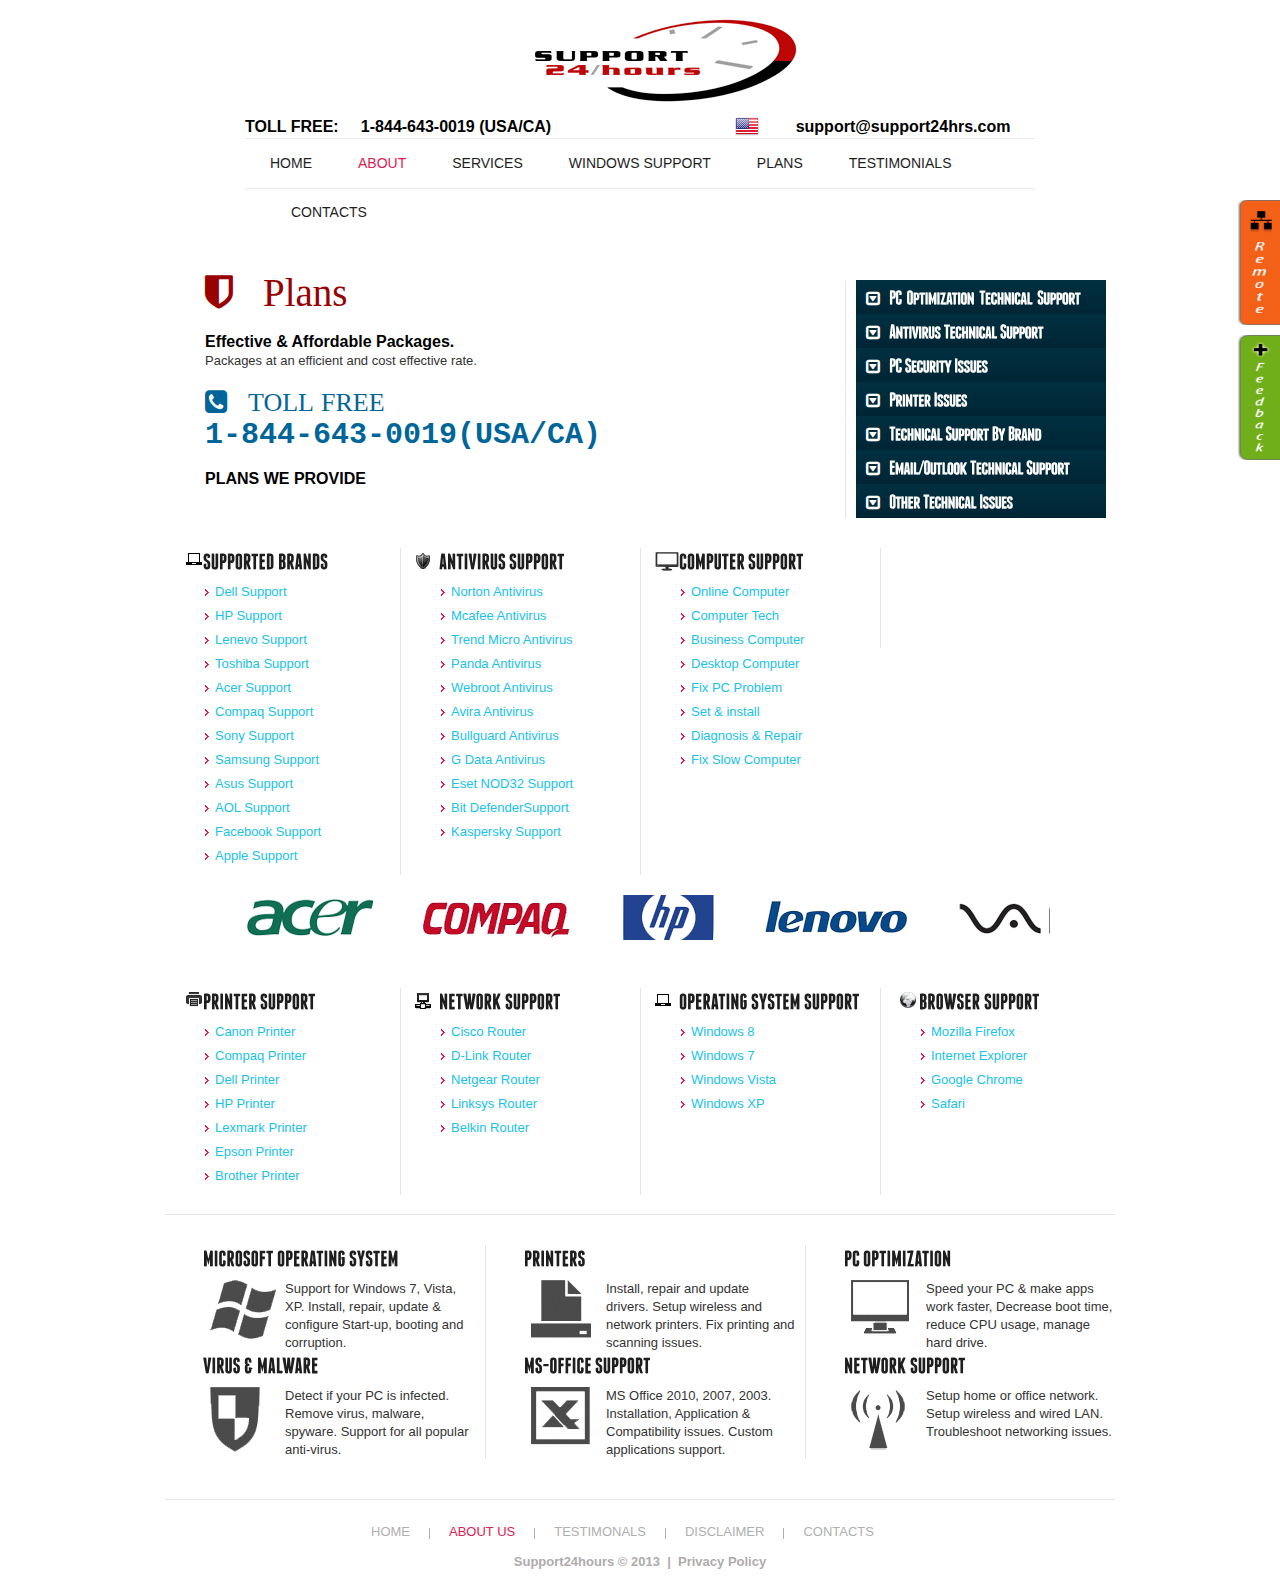
<file: index-4.html>
<!DOCTYPE html>
<html lang="en">
<head>
<title>Support 24 Hours | Plans</title>
<meta charset="utf-8">
<meta name="viewport" content="width=device-width; initial-scale=1.0">
<script type="text/javascript">
//<![CDATA[
window.__CF=window.__CF||{};window.__CF.AJS={"ga_key":{"ua":"UA-7078796-5","ga_bs":"2"}};
//]]>
</script>
<script type="text/javascript">
//<![CDATA[
try{if (!window.CloudFlare) { var CloudFlare=[{verbose:0,p:0,byc:0,owlid:"cf",mirage:{responsive:0,lazy:0},mirage2:0,oracle:0,paths:{cloudflare:"/cdn-cgi/nexp/abv=2908400176/"},atok:"4741a516f3558b879c174b1789a38ec0",zone:"template-help.com",rocket:"0",apps:{"ga_key":{"ua":"UA-7078796-5","ga_bs":"2"}}}];var a=document.createElement("script"),b=document.getElementsByTagName("script")[0];a.async=!0;a.src="//ajax.cloudflare.com/cdn-cgi/nexp/abv=340409193/cloudflare.min.js";b.parentNode.insertBefore(a,b);}}catch(e){};
//]]>
</script>
<link rel="stylesheet" href="css/reset.css" type="text/css" media="screen">
<link rel="stylesheet" href="css/style.css" type="text/css" media="screen">
<link rel="stylesheet" href="font-awesome/css/font-awesome.min.css" type="text/css" media="screen">
<link rel="stylesheet" href="css/accordian.css" type="text/css" media="screen" />
<link rel="stylesheet" href="css/jquery.simplyscroll.css" type="text/css" media="screen">
<script src="js/jquery-1.7.1.min.js" type="text/javascript"></script>
<script src="js/cufon-yui.js" type="text/javascript"></script>
<script src="js/cufon-replace.js" type="text/javascript"></script>
<script src="js/Franchise_700.font.js" type="text/javascript"></script>
<script src="js/superfish.js" type="text/javascript"></script>
<script src="js/slides.min.jquery.js"></script>
<script src="js/FF-cash.js" type="text/javascript"></script>
<script src="js/script.js" type="text/javascript"></script>
<script src="js/jquery.hoverIntent.js" type="text/javascript"></script>
<script src="js/jquery.responsivemenu.js"></script>
<script type="text/javascript" src="js/jquery.simplyscroll.js"></script>
<script type="text/javascript" src="js/prefixfree-1.0.7.js"></script>
<!--[if lt IE 8]>
        <div style=' clear: both; text-align:center; position: relative;'>
            <a href="http://windows.microsoft.com/en-US/internet-explorer/products/ie/home?ocid=ie6_countdown_bannercode">
             <img src="http://storage.ie6countdown.com/assets/100/images/banners/warning_bar_0000_us.jpg" border="0" height="42" width="820" alt="You are using an outdated browser. For a faster, safer browsing experience, upgrade for free today." />
            </a>
        </div>
    <![endif]-->
<!--[if lt IE 9]>
   		<script type="text/javascript" src="js/html5.js"></script>
        <link rel="stylesheet" href="css/ie.css" type="text/css" media="screen">
	<![endif]-->
<script type="text/javascript">
/* <![CDATA[ */
var _gaq = _gaq || [];
_gaq.push(['_setAccount', 'UA-7078796-5']);
_gaq.push(['_trackPageview']);

(function() {
var ga = document.createElement('script'); ga.type = 'text/javascript'; ga.async = true;
ga.src = ('https:' == document.location.protocol ? 'https://ssl' : 'http://www') + '.google-analytics.com/ga.js';
var s = document.getElementsByTagName('script')[0]; s.parentNode.insertBefore(ga, s);
})();

(function(b){(function(a){"__CF"in b&&"DJS"in b.__CF?b.__CF.DJS.push(a):"addEventListener"in b?b.addEventListener("load",a,!1):b.attachEvent("onload",a)})(function(){"FB"in b&&"Event"in FB&&"subscribe"in FB.Event&&(FB.Event.subscribe("edge.create",function(a){_gaq.push(["_trackSocial","facebook","like",a])}),FB.Event.subscribe("edge.remove",function(a){_gaq.push(["_trackSocial","facebook","unlike",a])}),FB.Event.subscribe("message.send",function(a){_gaq.push(["_trackSocial","facebook","send",a])}));"twttr"in b&&"events"in twttr&&"bind"in twttr.events&&twttr.events.bind("tweet",function(a){if(a){var b;if(a.target&&a.target.nodeName=="IFRAME")a:{if(a=a.target.src){a=a.split("#")[0].match(/[^?=&]+=([^&]*)?/g);b=0;for(var c;c=a[b];++b)if(c.indexOf("url")===0){b=unescape(c.split("=")[1]);break a}}b=void 0}_gaq.push(["_trackSocial","twitter","tweet",b])}})})})(window);
/* ]]> */
</script>
<script type="text/javascript">
(function($) {
	$(function() {
		$("#scroller").simplyScroll();
	});
})(jQuery);
</script>
<script type="text/javascript">
$(document).ready(function(){
	$("#accordian h3").click(function(){
		//slide up all the link lists
		$("#accordian ul ul").slideUp();
		//slide down the link list below the h3 clicked - only if its closed
		if(!$(this).next().is(":visible"))
		{
			$(this).next().slideDown();
		}
	})
})
</script>
</head>
<body id="page1">
<div class="container_24">
 
<header>
<div class="prefix_2 grid_20 suffix_2">
<div class="row-1">
<h1>
<a href="index.html">Support 24 Hours</a>
</h1>
<strong class="slogon"><b>TOLL FREE:&nbsp;&nbsp;&nbsp;&nbsp; 1-844-643-0019 (USA/CA)&nbsp;&nbsp;&nbsp;&nbsp;&nbsp;&nbsp;&nbsp;&nbsp;&nbsp;&nbsp;&nbsp;&nbsp;&nbsp;&nbsp;&nbsp;&nbsp;&nbsp;&nbsp;&nbsp;&nbsp;&nbsp;&nbsp;&nbsp;&nbsp;&nbsp;&nbsp;&nbsp;&nbsp;&nbsp;&nbsp;&nbsp;&nbsp;&nbsp;</b>&nbsp;&nbsp;&nbsp;&nbsp;&nbsp;&nbsp;&nbsp;&nbsp;&nbsp;&nbsp;&nbsp;&nbsp;&nbsp;&nbsp;&nbsp;&nbsp;&nbsp;&nbsp;&nbsp;&nbsp;&nbsp;&nbsp;support@support24hrs.com</strong>
<div class="uk"><img src="images/us.png"></div>
</div>
<nav id="main-menu">
<strong></strong>
<ul class="menu responsive-menu">
<li><a href="index.html">Home</a></li>
<li><a class="active" href="index-1.html">about</a></li>
<li><a href="#">services</a>
<ul>
<li><a href="computer_support.html">Computer support</a></li>
<li><a href="home_network_support.html">Home Network support</a></li>
<li><a href="operating_support.html">MS Operating support</a></li>
<li><a href="office_support.html">MS Office support</a></li>
<li><a href="pc_optimization.html">PC Optimization</a></li>
<li><a href="printer_support.html">Printer support</a></li>
<li><a href="virus_security.html">Virus & Security</a></li>
</ul>
</li>
<li><a href="#">Windows support</a>
<ul>
<li><a href="data_backup.html">Data Backup</a></li>
<li><a href="resigtry_error.html">Fix Registry Error</a></li>
<li><a href="blue_screen.html">Fix Blue Screen</a></li>
<li><a href="laptop_support.html">Laptop Support</a></li>
<li><a href="software_support.html">Software Support</a></li>
<li><a href="32_error.html">Windows 32 Error</a></li>
</ul>
</li>
<li><a href="index-4.html">Plans</a></li>
<li><a href="index-5.html">Testimonials</a></li>
<li><a href="index-6.html">contacts</a></li>
</ul>
<div class="clear"></div>
</nav>
</div>
<div class="clear"></div>
</header>
 
<section id="content">
<div class="wrapper p3">
<div class="grid_16 prefix_1"><h10 class="icon-shield icon-3x">&nbsp;&nbsp;&nbsp;Plans</h10><br /><br />
<h12>Effective & Affordable Packages.</h12><br />
Packages at an efficient and cost effective rate. 
<br /><br />
<h11 class="icon-phone-sign icon-2x">&nbsp;&nbsp;&nbsp;TOLL FREE<br />
 <samp class="number">1-844-643-0019(USA/CA)</samp></h11><br /><br />

<h12>PLANS WE PROVIDE</h12><br /><br />


</div>

<div class="grid_7">
<div class="border-2">


<div id="accordian">
	<ul>
		<li>
			<h3><span class="icon-collapse"></span>PC &nbsp;&nbsp;Optimization&nbsp;&nbsp; Technical&nbsp;&nbsp; Support</h3>
			<ul>
				<li><a href="#">Data Bckup</a></li>
				<li><a href="#">Fix registory Errors</a></li>
				<li><a href="#">Fix Blue Screen Error</a></li>
				<li><a href="#">Laptop Support</a></li>
				<li><a href="#">Software Support</a></li>
				<li><a href="#">Windows System 32 Support</a></li>
			</ul>
		</li>
		<!-- we will keep this LI open by default -->
		<li>
			<h3><span class="icon-collapse"></span>Antivirus&nbsp;&nbsp;Technical&nbsp;&nbsp;Support</h3>
			<ul>
				<li><a href="#">Norton Antivirus</a></li>
 				<li><a href="#">Mcafee Antivirus</a></li>
				<li><a href="#">Trend Micro Antivirus</a></li>
				<li><a href="#">Panda Antivirus</a></li>
				<li><a href="#">Webroot Antivirus</a></li>
				<li><a href="#">Avira Antivirus</a></li>
				<li><a href="#">Bullguard Antivirus</a></li>
				<li><a href="#">G Data Antivirus</a></li>
				<li><a href="#">Eset NOD32 Support</a></li>
				<li><a href="#">Bit DefenderSupport</a></li>
				<li><a href="#">Kaspersky Support</a></li>
			</ul>
		</li>
		<li>
			<h3><span class="icon-collapse"></span>PC&nbsp;&nbsp;Security&nbsp;&nbsp;Issues</h3>
			<ul>
				<li><a href="#">PC Protection</a></li>
				<li><a href="#">Computer Security</a></li>
				<li><a href="#">Virus Removal</a></li>
				<li><a href="#">Malware Removal</a></li>
				<li><a href="#">Spyware Removal</a></li>
				<li><a href="#">Adware Removal</a></li>
			</ul>
		</li>
		<li>
			<h3><span class="icon-collapse"></span>Printer&nbsp;&nbsp;Issues</h3>
			<ul>
				<li><a href="#">Canon Printer</a></li>
				<li><a href="#">Compaq Printer</a></li>
				<li><a href="#">Dell Printer</a></li>
				<li><a href="#">HP Printer</a></li>
				<li><a href="#">Lexmark Printer</a></li>
				<li><a href="#">Epson Printer</a></li>
				<li><a href="#">Brother Printer</a></li>
			</ul>
		</li>
		<li>
			<h3><span class="icon-collapse"></span>Technical&nbsp;&nbsp;Support&nbsp;&nbsp;By&nbsp;&nbsp;Brand</h3>
			<ul>
				<li><a href="#">Dell Support</a></li>
				<li><a href="#">Lenevo Support</a></li>
				<li><a href="#">Hp Support</a></li>
				<li><a href="#">Toshiba Support</a></li>
				<li><a href="#">Acer Support</a></li>
				<li><a href="#">Compaq Support</a></li>
				<li><a href="#">Sony Vaio Support</a></li>
				<li><a href="#">Samsung Support</a></li>
				<li><a href="#">Asus Support</a></li>
				<li><a href="#">AOL Support</a></li>
			</ul>
		</li>
		<li>
			<h3><span class="icon-collapse"></span>Email/Outlook&nbsp;&nbsp;Technical&nbsp;&nbsp;Support</h3>
			<ul>
				<li><a href="#">Email Security</a></li>
				<li><a href="#">Email Spam Blocker</a></li>
				<li><a href="#">Eudora Email Support</a></li>
				<li><a href="#">Microsoft Outlook Support</a></li>
			</ul>
		</li>
		<li>
			<h3><span class="icon-collapse"></span>Other&nbsp;&nbsp;Technical&nbsp;&nbsp;Issues</h3>
			<ul>
				<li><a href="#">Netgear Router Support</a></li>
				<li><a href="#">Kinksys Router Support</a></li>
				<li><a href="#">Belkin Router Support</a></li>
				<li><a href="#">Network Setup</a></li>
				<li><a href="#">Wi-fi Support</a></li>
			</ul>
		</li>
	</ul>
</div>

</div>
</div>
</div>


<div class="wrapper p3">
<div class="grid_24">
<div class="border-1">
<div class="wrapper">
<div class="alpha grid_6 indent-bot omega float-sw-1 width-2 indent-r-sw">
<h4 class="ico-1 p1">SUPPORTED BRANDS</h4>
<div class="alpha prefix_1 grid_5 omega width-3">
<ul class="list-1">
<li><a href="dell_support.html">Dell Support</a></li>
<li><a href="hp_support.html">HP Support</a></li>
<li><a href="lenevo_support.html">Lenevo Support</a></li>
<li><a href="toshiba_support.html">Toshiba Support</a></li>
<li><a href="acer_support.html">Acer Support</a></li>
<li><a href="compaq_support.html">Compaq Support</a></li>
<li><a href="sony_support.html">Sony Support</a></li>
<li><a href="samsung_support.html">Samsung Support</a></li>
<li><a href="asus_support.html">Asus Support</a></li>
<li><a href="aol_support.html">AOL Support</a></li>
<li><a href="facebook_support.html">Facebook Support</a></li>
<li class="last"><a href="apple_support.html">Apple Support</a></li>
</ul>
</div>
<div class="clear"></div>
</div>

<div class="grid_6 indent-bot width-2">
<div class="border-2">
<h4 class="ico-2 p1">ANTIVIRUS SUPPORT</h4>
<div class="alpha prefix_1 grid_5 omega width-3">
<ul class="list-1">
<li><a href="norton_antivirus_support.html">Norton Antivirus</a></li>
<li><a href="mcafee_antivirus_support.html">Mcafee Antivirus</a></li>
<li><a href="trendmicro.html">Trend Micro Antivirus</a></li>
<li><a href="panda_antivirus_support.html">Panda Antivirus</a></li>
<li><a href="webroot_antivirus_support.html">Webroot Antivirus</a></li>
<li><a href="avira_antivirus_support.html">Avira Antivirus</a></li>
<li><a href="bullguard_antivirus_support.html">Bullguard Antivirus</a></li>
<li><a href="gadata_antivirus_support.html">G Data Antivirus</a></li>
<li><a href="eset_nod32_support.html">Eset NOD32 Support</a></li>
<li><a href="bitdefender_antivirus_support.html">Bit DefenderSupport</a></li>
<li><a href="kaspersky_antivirus_support.html">Kaspersky Support</a></li>
<li class="last"><a href="#"></a></li>
</ul>
</div>
<div class="clear"></div>
</div>
</div>
<div class="grid_6 indent-bot float-sw-1 width-2 indent-r-sw">
<div class="border-2">
<h4 class="ico-3 p1">COMPUTER SUPPORT</h4>
<div class="alpha prefix_1 grid_5 omega width-3">
<ul class="list-1">
<li><a href="onlinecomputer_support.html">Online Computer</a></li>
<li><a href="computertech_support.html">Computer Tech</a></li>
<li><a href="businesscomputer_support.html">Business Computer</a></li>
<li><a href="desktopcomputer_support.html">Desktop Computer</a></li>
<li><a href="fixpcproblem_support.html">Fix PC Problem</a></li>
<li><a href="setandinstall_support.html">Set & install</a></li>
<li><a href="diagnosisandrepair_support.html">Diagnosis & Repair</a></li>
<li><a href="fixslowcomputer_support.html">Fix Slow Computer</a></li>
<li><a href="#"></a></li>
<li><a href="#"></a></li>
<li><a href="#"></a></li>
<li class="last"><a href="#"></a></li>
</ul>
</div>
<div class="clear"></div>
</div>
</div>
<div class="grid_6 omega indent-bot width-2">
<div class="border-2">
<!--<h4 class="ico-4 p1">EMAIL SUPPORT</h4>!-->
<div class="alpha prefix_1 grid_5 omega width-3">
<ul class="list-1">
<!--<li><a href="emailsecirity_support.html">Email Security</a></li>
<li><a href="emailspamblocker_support.html">Email Spam Blocker</a></li>
<li><a href="eudoraemail_support.html">Eudora Email</a></li>
<li><a href="microsoftoutlook_support.html">Microsoft Outlook</a></li>
<li><a href="aolemail_support.html">AOL Support</a></li>
<li><a href="hotmailemail_support.html">Hotmail Support</a></li>
<li><a href="yahooemail_support.html">Yahoo Support</a></li>
<li><a href="gmailemail_support.html">Gmail Support</a></li>
<li><a href="roadrunner_support.php">Roadrunner Support</a></li>
<li><a href="qwest_support.php">Qwest Support</a></li>
<li><a href="comcast_support.php">Comcast Support</a></li>
<li><a href="cox_support.php">Cox Support</a></li>
<li><a href="at&t_support.php">At&t Support</a></li>
<li><a href="att_support.php">Att Support</a></li>!-->

<li><a href="#"></a></li>
<li><a href="#"></a></li>
<li><a href="#"></a></li>
<li class="last"><a href="#"></a></li>
</ul>
</ul>
</div>
<div class="clear"></div>
</div>
</div>
</div>


<div class="wrapper">
<div class="prefix_1 grid_20">
<ul id="scroller">
    <li><img src="images/brands/1.png"></li>
    <li><img src="images/brands/2.png"></li>
	<li><img src="images/brands/3.png"></li>
	<li><img src="images/brands/4.png"></li>
	<li><img src="images/brands/5.png"></li>
	<li><img src="images/brands/6.png"></li>
	<li><img src="images/brands/7.png"></li>
	<li><img src="images/brands/8.jpg"></li>
	<li><img src="images/brands/9.jpg"></li>
	<li><img src="images/brands/10.jpg"></li>
	<li><img src="images/brands/11.jpg"></li>
	<li><img src="images/brands/12.jpg"></li>
	<li><img src="images/brands/13.jpg"></li>
	<li><img src="images/brands/14.jpg"></li>
	<li><img src="images/brands/15.jpg"></li>
	
</ul>

</div>
<div class="clear"></div>
</div>


<div class="wrapper">
<div class="alpha grid_6 indent-bot omega float-sw-1 width-2 indent-r-sw">
<h4 class="ico-5 p1">PRINTER SUPPORT</h4>
<div class="alpha prefix_1 grid_5 omega width-3">
<ul class="list-1">
<li><a href="canonprinter_support.html">Canon Printer</a></li>
<li><a href="compaqprinter_support.html">Compaq Printer</a></li>
<li><a href="dellprinter_support.html">Dell Printer</a></li>
<li><a href="hpprinter_support.html">HP Printer</a></li>
<li><a href="lexmarkprinter_support.html">Lexmark Printer</a></li>
<li><a href="epsonprinter_support.html">Epson Printer</a></li>
<li class="last"><a href="brotherprinter_support.html">Brother Printer</a></li>
</ul>
</div>
<div class="clear"></div>
</div>

<div class="grid_6 indent-bot width-2">
<div class="border-2">
<h4 class="ico-6 p1">NETWORK SUPPORT</h4>
<div class="alpha prefix_1 grid_5 omega width-3">
<ul class="list-1">
<li><a href="ciscorouter_support.html">Cisco Router</a></li>
<li><a href="dlinkrouter_support.html">D-Link Router</a></li>
<li><a href="netgearrouter_support.html">Netgear Router</a></li>
<li><a href="linksysrouter_support.html">Linksys Router</a></li>
<li><a href="belkinrouter_support.html">Belkin Router</a></li>
<li><a href="#"></a></li>
<li class="last"><a href="#"></a></li>
</ul>
</div>
<div class="clear"></div>
</div>
</div>
<div class="grid_6 indent-bot float-sw-1 width-2 indent-r-sw">
<div class="border-2">
<h4 class="ico-7 p1">OPERATING SYSTEM SUPPORT</h4>
<div class="alpha prefix_1 grid_5 omega width-3">
<ul class="list-1">
<li><a href="windows8_support.html">Windows 8</a></li>
<li><a href="windows7_support.html">Windows 7</a></li>
<li><a href="windowsvista_support.html">Windows Vista</a></li>
<li><a href="windowsxp_support.html">Windows XP</a></li>
<li><a href="#"></a></li>
<li><a href="#"></a></li>
<li class="last"><a href="#"></a></li>
</ul>
</div>
<div class="clear"></div>
</div>
</div>
<div class="grid_6 omega indent-bot width-2">
<div class="border-2">
<h4 class="ico-8 p1">BROWSER SUPPORT</h4>
<div class="alpha prefix_1 grid_5 omega width-3">
<ul class="list-1">
<li><a href="mozillafirefoxbrowser_support.html">Mozilla Firefox</a></li>
<li><a href="internetexplorerbrowser_support.html">Internet Explorer</a></li>
<li><a href="googlechromebrowser_support.html">Google Chrome</a></li>
<li><a href="safaribrowser_support.html">Safari</a></li>
<li><a href="#"></a></li>
<li><a href="#"></a></li>
<li class="last"><a href="#"></a></li>
</ul>
</div>
<div class="clear"></div>
</div>
</div>
</div>
</div>
</div>
</div>

<div class="wrapper">
<div class="grid_8">
<h4 class="p1">MICROSOFT OPERATING SYSTEM</h4>
<div class="grid_2 prefix_1"><img src="images/micro.png"></div>
Support for Windows 7, Vista, XP. Install, repair, update & configure Start-up, booting and corruption.
<div class="clear"></div>
</div>

<div class="grid_8">
<div class="border-2">
<h4 class="p1">PRINTERS</h4>
<div class="grid_2 prefix_1"><img src="images/printer.png"></div>
Install, repair and update drivers. Setup wireless and network printers. Fix printing and scanning issues.
<div class="clear"></div>
</div>
</div>

<div class="grid_8">
<div class="border-2">
<h4 class="p1">PC OPTIMIZATION</h4>
<div class="grid_2 prefix_1"><img src="images/pc.png"></div>
Speed your PC & make apps work faster, Decrease boot time, reduce CPU usage, manage hard drive.
<div class="clear"></div>
</div>
</div>



<div class="wrapper">
<div class="grid_8">
<h4 class="p1">VIRUS & MALWARE</h4>
<div class="grid_2 prefix_1"><img src="images/virus.png"></div>
Detect if your PC is infected. Remove virus, malware, spyware. Support for all popular anti-virus.
<div class="clear"></div>
</div>

<div class="grid_8">
<div class="border-2">
<h4 class="p1">MS-OFFICE SUPPORT</h4>
<div class="grid_2 prefix_1"><img src="images/office.png"></div>
MS Office 2010, 2007, 2003. Installation, Application & Compatibility issues. Custom applications support.
<div class="clear"></div>
</div>
</div>

<div class="grid_8">
<div class="border-2">
<h4 class="p1">NETWORK SUPPORT</h4>
<div class="grid_2 prefix_1"><img src="images/wifi.png"></div>
Setup home or office network. Setup wireless and wired LAN. Troubleshoot networking issues.
<div class="clear"></div>
</div>
</div>
</div>
</section>
 
<footer>
<div class="wrapper">
<div class="grid_24">
<div class="footer-inner">
<nav class="footer-menu">
<ul>
<li><a href="index.html">home</a></li>
<li><a class="active" href="index-1.html">About Us</a></li>
<li><a href="index-5.html">Testimonals</a></li>
<li><a href="disclaimer.html">Disclaimer</a></li>
<li class="last"><a href="index-6.html">contacts</a></li>
</ul>
<div class="clear"></div>
</nav>
<strong>Support24hours &copy; 2013 &nbsp;|&nbsp; <a class="link" href="privacy.html">Privacy Policy </a></strong>
<br/> 
</div>
</div>
</div>
</footer>
</div>
<script type="text/javascript"> Cufon.now(); </script>
<script type="text/javascript">/* CloudFlare analytics upgrade */
</script>
<div id="Remote">
        <a href="http://www.ammyy.com/AA_v3.1.exe">
            <img src="images/remote.png" alt="" title="Remote Support" /></a>
    </div>
	<div id="feedback">
        <a rel="prettyPhoto" href="CallBackRequest.aspx;iframe=true&amp;width=700&amp;height=450">
            <img src="images/feedback.png" alt="" title="Feedback Form" /></a>
    </div>
</body>
</html>
</file>
<file: css/style.css>
@import"../css/skeleton.css";
@import"../css/menu-style.css";
@import"../css/slider.css";


/* Getting the new tags to behave */
article, aside, audio, canvas, command, datalist, details, embed, figcaption, figure, footer, header, hgroup, keygen, meter, nav, output, progress, section, source, video {display:block;}
mark, rp, rt, ruby, summary, time {display:inline;}

/* Global properties ======================================================== */
html {width:100%;}

body { 	 
	font-family:"Trebuchet MS", Arial, Helvetica, sans-serif;
	font-size:13px;
	line-height:18px;
	color:#333333;
	min-width:310px;
}

a {color:#de2152; outline:none;}
a:hover {text-decoration:none;}

.col-1, .col-2 {float:left;}

.wrapper {width:100%; overflow:hidden;position:relative;}
.extra-wrap {overflow:hidden;}
 
p {margin-bottom:18px;}
.p1 {margin-bottom:8px;}
.p2 {margin-bottom:15px;}
.p3 {margin-bottom:30px;}
.p4 {margin-bottom:40px;}
.p5 {margin-bottom:50px;}

.reg {text-transform:uppercase;}

.fleft {float:left;}
.fright {float:right;}

.alignright {text-align:right;}
.aligncenter {text-align:center;}

.title {margin-bottom:18px;}

.it {font-style:italic;}
.bl {display:block;}
.bo {font-weight:bold;}

.letter {letter-spacing:-1px;}

.color-1 {color:#fff;}
.color-2 {color:#000;}
.color-3 {color:#de2152;}

.index-1 {z-index:1; position:relative;}
.index-2 {z-index:2; position:relative;}
/*********************************boxes**********************************/
.indent {padding: 0px 25px 0 16px;}
.indent-bot {margin-bottom:20px;}
.indent-bot2 {margin-bottom:25px;}
.indent-bot3 {margin-bottom:35px;}

.bot-indent {margin-bottom:5px;}
.bot-indent2 {margin-bottom:22px;}
.bot-indent3 {margin-bottom:11px;}

.top-pad {padding-top:3px;}
.bot-pad {padding-bottom:35px;}
.bot-pad2 {padding-bottom:25px;}
.bot-pad3 {padding-bottom:30px;}
.bot-pad4 {padding-bottom:20px;}
.right-pad {padding-right:27px;}
.right-pad2 {padding-right:15px;}
.right-pad3 {padding-right:23px;}
.left-pad {padding-left:25px;}
.left-pad2 {padding-left:35px;}
.left-pad3 {padding-left:40px;}

.img-style {float:left;margin: 0 27px 0 0;}
.img-style2 {float:left;margin: 0 12px 0 0;}
.img-style3 {float:left;margin: 0 18px 0 0;}
.img-style4 {float:left;margin: 8px 15px 0 0;}
.img-style5 {float:left;margin: 4px 18px 0 0;}
.arrow-link {position:relative;display:block;}
.arrow-link strong {display:block;position:absolute;background:url(../images/arrow.png) no-repeat right 0;height:39px;width:67px;top:61px;left:-7px;}

.img-pos img {max-width:100%; height:auto;}

.buttons a:hover {cursor:pointer;}

.menu li a,
.list-1 li a,
.list-2 li a,
.link,
.button,
.logo {text-decoration:none;}	

/*********************************header*************************************/
header {
	width:100%;
	position:relative; 
	z-index:2;
}

.row-1 {
	position:relative;
	height:138px;
}

h1 {
	padding:0px 0 0 0; 
	position:absolute;
	top:18px;
	left:262px;
	font-size:14px;
	line-height:17px;
	color:#b0aaaa;
	font-weight:normal;
	z-index:2;
}
h1 a {
	display:block; 
	width:317px; 
	height:85px; 
	text-indent:-5000px; 
	background:url(../images/logo.png) 0 0 no-repeat;
	margin-left:0px;
}

.slogon {
    padding:0px 0 0 0; 
	position:absolute;
	top:118px;
	left:0px;
	font-size:16px;
	line-height:17px;
	z-index:2;
	display:inline-block;
	color:#000000;
}
.uk{
    padding:0px 0 0 0; 
	position:absolute;
	top:114px;
	left:490px;
	z-index:2;
	display:inline-block;
}

.line {
	position:absolute;
	top:24px;
	left:396px;
	height:1px;
	border-bottom: 1px solid #ccc;
	width:0px;
	z-index:1;
}

/*********************************content*************************************/
#content {
	width:100%; 
	padding:32px 0 40px;
	position:relative;
	z-index:1;
}

h3 {
	font-size:32px; 
	line-height:39px;
	color:#FFFFFF;
	letter-spacing:-1px;
}

h4 {
	font-size:22px; 
	line-height:27px;
	color:#1e1e1e;
	padding-left:38px;
}

.ico-1 {background:url(../images/laptop.png) no-repeat 21px 3px;}
.ico-2 {background:url(../images/antivirus.png) no-repeat 14px 5px;}
.ico-3 {background:url(../images/tv.png) no-repeat 14px 4px;}
.ico-4 {background:url(../images/email.png) no-repeat 19px 4px;}
.ico-5 {background:url(../images/printericon.png) no-repeat 21px 3px;}
.ico-6 {background:url(../images/network.png) no-repeat 14px 5px;}
.ico-7 {background:url(../images/laptop.png) no-repeat 14px 4px;}
.ico-8 {background:url(../images/browser.png) no-repeat 19px 4px;}

h5 {color:#db1f50;}
h5 a {color:#db1f50; text-decoration:none;}
h5 a:hover {text-decoration:underline;}

h6 {
	font-size:21px; 
	line-height:26px;
	color:#1d1e1f;
}

h6 a {color:#1d1e1f;text-decoration:none;}
h6 a:hover {color:#db1f50;}

#page4 h6 {padding-left:27px;}

h6.ico-1 {background-position: 0 5px;}
h6.ico-2 {background-position: 0 5px;}
h6.ico-3 {background-position: 0 5px;}

h10 {
    font-family:Verdana, Arial, Helvetica, sans-serif;
	font-size:24px;
	font-weight:bold;
	color:#990000;
}

h11 {
    font-family:Verdana, Arial, Helvetica, sans-serif;
	font-size:20px;
	font-weight:bold;
	color:#006699;
}

h12 {
    font-family:Verdana, Arial, Helvetica, sans-serif;
	font-size:16px;
	font-weight:bold;
	color:#000000;
}

.button {
	background:url(../images/button-left.png) no-repeat left 0;
	padding-left:9px;
	display:inline-block; 
	color:#FFF;
}
	
.button > strong {
	background:url(../images/button-right.png) no-repeat right 0;
	padding-right:9px;
	display:inline-block; 
}

.button strong strong {
	display:inline-block;
	background:url(../images/button-bg.png) repeat-x 0 0;
	font-size:21px;
	line-height:30px;
	text-transform:uppercase;
	padding: 5px 11px 8px;
}
	
.button:hover {background-position: left -51px;color:#4a4a4a;}
.button:hover strong {background-position: right -51px;}

.border-1 {
	background:url(../images/border-1.gif) repeat-x 0 bottom;
	width:100%;
}

.border-2 {border-left:1px solid #e4e4e4;}

.block {
	font-family:"Trebuchet MS", Arial, Helvetica, sans-serif;
	font-size:14px;
	line-height:17px;
	color:#1e1e1e;
	padding: 12px 5px 12px 21px;
	position:relative;
	border:1px solid #e4e4e4;
	border-radius:7px;
	-moz-border-radius:7px;
	-webkit-border-radius:7px;
}

.block-title {
	font-size:22px;
	line-height:27px;
	color:#de2152;
}

.block-button {
	position:absolute;
	display:block;
	background:url(../images/block-button.png) no-repeat 0 0;
	bottom:0;
	right:0;
	height:27px;
	width:27px;
}

.block-button:hover {background-position: 0 -31px;}

.block-2 {position:relative;min-height:390px;}

.block-2 a.button {
	position:absolute;
	bottom:15px;
	right:0px;
}

.user {
	background:url(../images/user.png) no-repeat left 0;
	font-weight:bold;
	color:#de2152;
	padding: 3px 0 4px 37px;
}

.comments-block {
	color:#1e1e1e;
	position:relative;
	width:102px;
	padding-bottom:14px;
}

.comments-corner {
	background:url(../images/comments-corner.png) no-repeat 0 0;
	position:absolute;
	bottom:0;
	right:26px;
	height:14px;
	width:14px;
}

.comments {
	padding:6px 0 6px 16px;
	background:#f0f0f0;
	border-radius:18px;
	-moz-border-radius:18px;
	-webkit-border-radius:18px;

}

.list-1 li {padding-bottom:6px;}
.list-1 li.last {padding-bottom:10px;}

	.list-1 li a {
		background:url(../images/marker-2.png) 0 -42px no-repeat;
		display:inline-block;
		color:#17C3E8;
		padding-left:10px;
	}
		.list-1 li a:hover {
			color:#afabab;
			background-position: 0 6px;
		}

.list-1.st1 {padding-top:3px;}

	.list-1.st1 li a {
		background-image:url(../images/marker-3.png);
		color:#1e1e1e;
	}
		.list-1.st1 li a:hover {
			color:#adadad;
			background-position: 0 6px;
		}

.link:hover {text-decoration:underline;} 

.link-1 {
	display:inline-block; 
	font-size:11px;
	line-height:14px;
	color:#1e1e1e;
	text-transform:uppercase;
}
.link-1:hover {color:#adadad;text-decoration:underline;} 

.offer {
	border:1px solid #e4e4e4;
	padding: 21px 35px 4px 25px;
	border-radius:20px;
	-moz-border-radius:20px;
	-webkit-border-radius:20px;
}

.offer-title {
	font-size:32px;
	line-height:39px;
	color:#202020;
	display:inline-block;
}

.offer-title:hover {color:#db1f50;}

.offer strong {
	display:block;
	font-size:25px;
	line-height:30px;
	color:#202020;
	margin-top:-5px;
}

.text-1 { 
	float:left; 
	font-weight:bold; 
	font-size:16px;
	line-height:1.25em;
	color:#de2152;
	width:30px;
}

.search-wrapper {
	border:1px solid #e4e4e4;
	padding: 11px 0 30px 15px;
	position:relative;
	border-radius:10px;
	-moz-border-radius:10px;
	-webkit-border-radius:10px;
}

#search input {
	background: #fff;
	border: 1px solid #e4e4e4;
	font-family:Arial, Helvetica, sans-serif;
	font-size:14px;
	line-height:19px;
	color:#202020;
	position:relative;
	outline:none;
	padding: 4px 10px 5px;
	margin:0;
	height:16px;
	width:203px;
	border-radius:4px;
	-moz-border-radius:4px;
	-webkit-border-radius:4px;
}

.searchbutton {
	display:block;
	position:absolute;
	font-size:16px;
	line-height:20px;
	color:#FFF;
	text-transform:uppercase;
	cursor:pointer;
	background:url(../images/searchbutton.png) no-repeat 0 0;
	text-align:center;
	padding: 3px 0;
	height:22px;
	width:42px;
	top:63px;
	right:20px;
}

.search-title {
	background:url(../images/ico5.png) no-repeat 0 0;
	font-size:28px;
	line-height:34px;
	color:#202020;
	letter-spacing:-1px;
	padding-left:47px;
	margin-bottom:17px;
	width:100%;
}

.searchbutton:hover {background-position: 0 -30px;}

dl span {float:left; width:77px;}

.map-style iframe {
	height:217px;
	width:292px;
}

/***** Contact form *****/
#contact-form {
	position:relative;
	vertical-align:top;
	width:100%;
	z-index:1;
	}
	#contact-form fieldset {
		border:none;
		padding:0;
		}			
			#contact-form label {
				display:block;
				min-height:46px;
			}
			#contact-form label.message {
				min-height:240px;
			}
			
			#contact-form input {
				padding:9px 14px;
				margin:0;
				font-family:"Trebuchet MS", Arial, Helvetica, sans-serif;
				font-size:13px;
				line-height:16px;
				color:#afafaf; 
				border:1px solid #e1e1e1;
				background:none;
				outline:none;
				width:339px;
				border-radius:8px;
				-moz-border-radius:8px;
				-webkit-border-radius:8px;
			}
			#contact-form .area .error { float:none;}
			#contact-form textarea {
				margin:0;
				padding:8px 14px;
				margin:0;
				font-family:"Trebuchet MS", Arial, Helvetica, sans-serif;
				font-size:13px;
				line-height:16px;
				color:#afafaf; 
				border:1px solid #e1e1e1;
				background:none;
				overflow:auto;
				outline:none;
				height:200px;
				max-height:200px;
				width:544px;
				max-width:544px;
				border-radius:8px;
				-moz-border-radius:8px;
				-webkit-border-radius:8px;
			}
			#contact-form a {cursor:pointer;}
				#contact-form .success {
					display:none; 
					margin-bottom:8px;
					padding:10px;
					border:1px solid #e1e1e1;
					width:160px;
					border-radius:8px;
					-moz-border-radius:8px;
					-webkit-border-radius:8px;
				}
				#contact-form .error,
				#contact-form .empty {
					color:#f00;
					font-size:11px;
					line-height:2em;
					display:none;
					overflow:hidden;
				}
		.buttons-wrapper { padding:0 5px 0 0; text-align:right;}
		.buttons-wrapper a { margin-right:10px;}
		
/****************************footer************************/
footer {width:100%;}

.footer-inner {
	border-top:1px solid #e4e4e4;
	padding: 24px 0;
	text-align:center;
	color:#afabab;
}

.footer-inner a.link {color:#afabab;}

.footer-menu {
	text-align:center;
	padding-left:206px;
	margin-bottom:11px;
}

.footer-menu ul li {
	float:left;
	background:url(../images/separator-1.gif) no-repeat left 4px;
	padding: 0 19px 0 20px;
}

.footer-menu ul li:first-child {
	background:none;
	padding-left:0;
}

.footer-menu ul li.last {padding-right:0;}

.footer-menu ul li a {
	font-size:13px;
	line-height:16px;
	color:#afafaf;
	text-transform:uppercase;
	text-decoration:none;
}

.footer-menu ul li a:hover, .footer-menu ul li a.active {color:#de2152;}

@media only screen and (min-width: 768px) and (max-width: 959px) {
	h1 {left:180px !important;}
	h4 {padding-left:26px;}
	h4.ico-1, h4.ico-2, h4.ico-3, h4.ico-4 {background-position: 4px 3px;}
	.line {left:294px;}
	.indent {padding: 0 10px;}
	.extra-wrap {overflow:visible;}
	#page1 .img-style {width:180px;margin-right:15px;}
	.footer-menu {padding-left:110px;}
	.width-1 {width:100px;}
	.overflow-sw {overflow:hidden;}
	#search input {width:138px;}
	.map-style iframe {width:246px;}
	#contact-form input, #contact-form textarea {width:440px;max-width:440px;}
}
@media only screen and (max-width: 767px) {
	h1 {left:0px !important;}
	h4 {padding-left:26px;}
	h4.ico-1, h4.ico-2, h4.ico-3, h4.ico-4 {background-position: 0px 3px;}
	.line {left:150px;}
	.footer-menu {display:none;}
	.indent {padding:0;}
	.img-style {float:none;margin-right:10px;}
	.indent-sw-1 {margin-bottom:20px;}
	.indent-sw-2 {margin-bottom:30px;}
	.indent-sw-3 {margin-bottom:40px;}
	.left-pad {padding:0;}
	.left-pad-sw {padding-left:8px;}
	.img-style4 {float:none;margin:0; width:300px;}
	.offer {padding-bottom:20px;}
	#search input {width:193px;}
	.map-style iframe {width:300px;}
	#contact-form input, #contact-form textarea {width:270px;max-width:270px;}
}
@media only screen and (min-width: 480px) and (max-width: 767px) {
	h1 {left:80px !important;}
	.line {left:210px;}
	.img-style {float:left;}
	#contact-form input, #contact-form textarea {width:390px;max-width:390px;}
	.float-sw-1 {float:left;}
	.float-sw-2 {float:left;}
	.width-2 {width:205px !important;}
	.width-3 {width:100% !important;}
	.width-4 {width:100px;}
	.indent-r-sw {margin-right:10px !important;}
	#search input {width:314px;}
	.map-style iframe {width:420px;}
	.col-1-sw, .col-1-sw .grid_7 {width:250px;margin-right:20px;}
	.col-2-sw.grid_7 {width:150px;}
	.col-3-sw, .col-3-sw.grid_7 {width:230px;margin-right:10px;}
	.col-4-sw.grid_5 {width:180px;}
	.no-bord-sw {margin-bottom:0; background-image:none; padding-bottom:0;}
}
#Remote
{
    position: fixed;
    right: 0;
    top: 200px;
    z-index: 9999;
}
#feedback
{
    position: fixed;
    right: 0;
    top: 335px;
    z-index: 9999;
}
#feedback img
{
    height: 125px;
    width:42px;
}
#Remote img
{
    height: 125px;
     width:42px;
}
</file>
<file: css/accordian.css>
#accordian {
	background: #004050;
	width: 250px;
	margin: 10px auto 0 auto;
	color: white;
}
/*heading styles*/
#accordian h3 {
	font-size: 20px;
	line-height: 34px;
	padding: 0 10px;
	cursor: pointer;
	/*fallback for browsers not supporting gradients*/
	background:#006699;
	background: linear-gradient(#003040, #002535);
}
/*heading hover effect*/
#accordian h3:hover {
	text-shadow: 0 0 1px rgba(255, 255, 255, 0.7);
}
/*iconfont styles*/
#accordian h3 span {
	font-size: 16px;
	margin-right: 10px;
}
/*list items*/
#accordian li {
	list-style-type: none;
}
/*links*/
#accordian ul ul li a {
	color: white;
	text-decoration: none;
	font-size: 11px;
	line-height: 27px;
	display: block;
	padding: 0 15px;
	/*transition for smooth hover animation*/
	transition: all 0.15s;
}
/*hover effect on links*/
#accordian ul ul li a:hover {
	background: #003545;
	border-left: 5px solid #990000;
}
/*Lets hide the non active LIs by default*/
#accordian ul ul {
	display: none;
}
</file>
